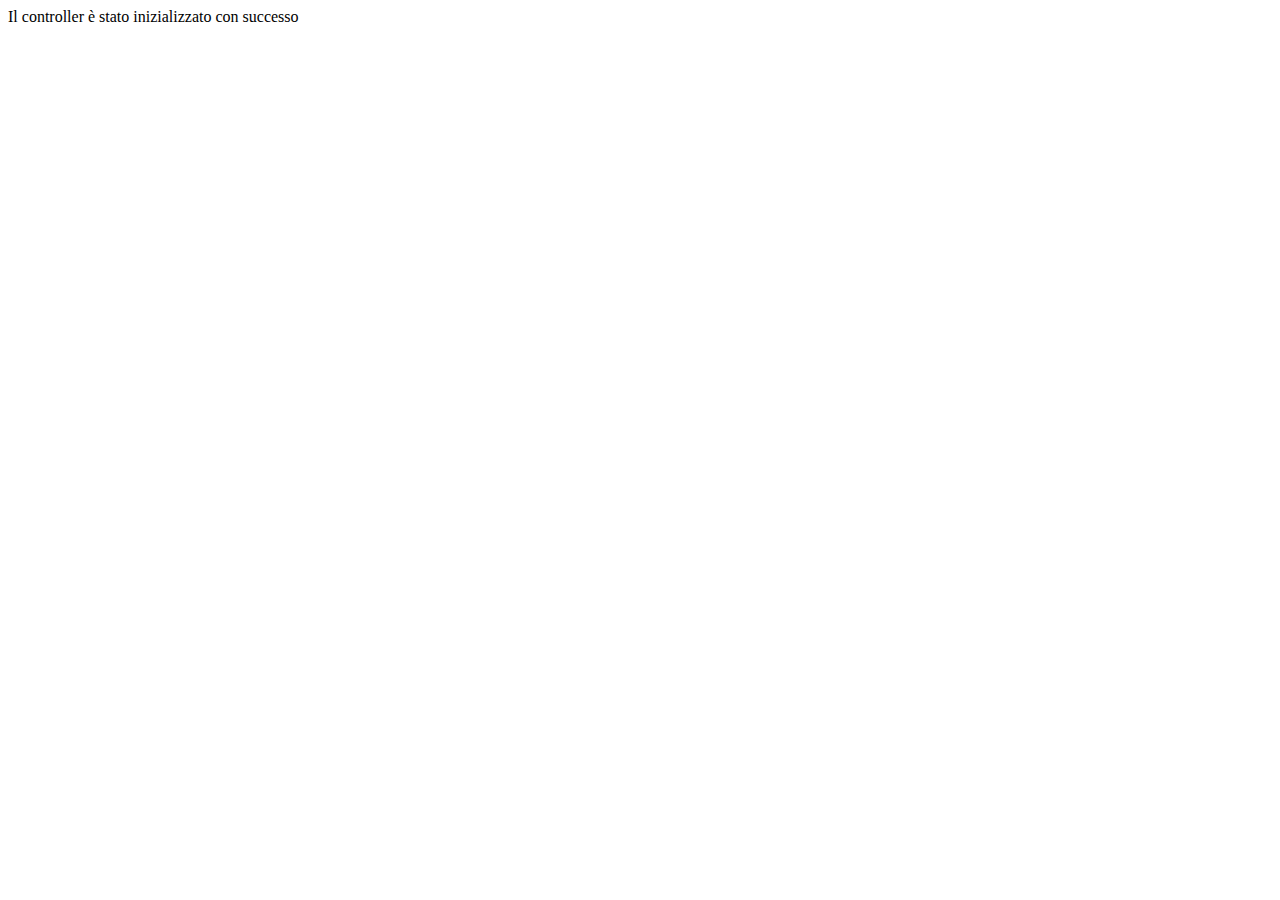
<file: html/api-controller.html>
<!DOCTYPE html>
<html lang="en-US">
<head>
  <meta charset="utf-8">
  <link href="../css/icons-definition.css" rel="stylesheet">
</head>
<script src="../js/angular.min.js"></script>
<script src="../js/ApiController.js"></script>
<body>

  <div ng-app="firstApp" ng-controller="ApiController">
    Il controller è stato inizializzato con successo
  </div>
</body>
</html>
</file>
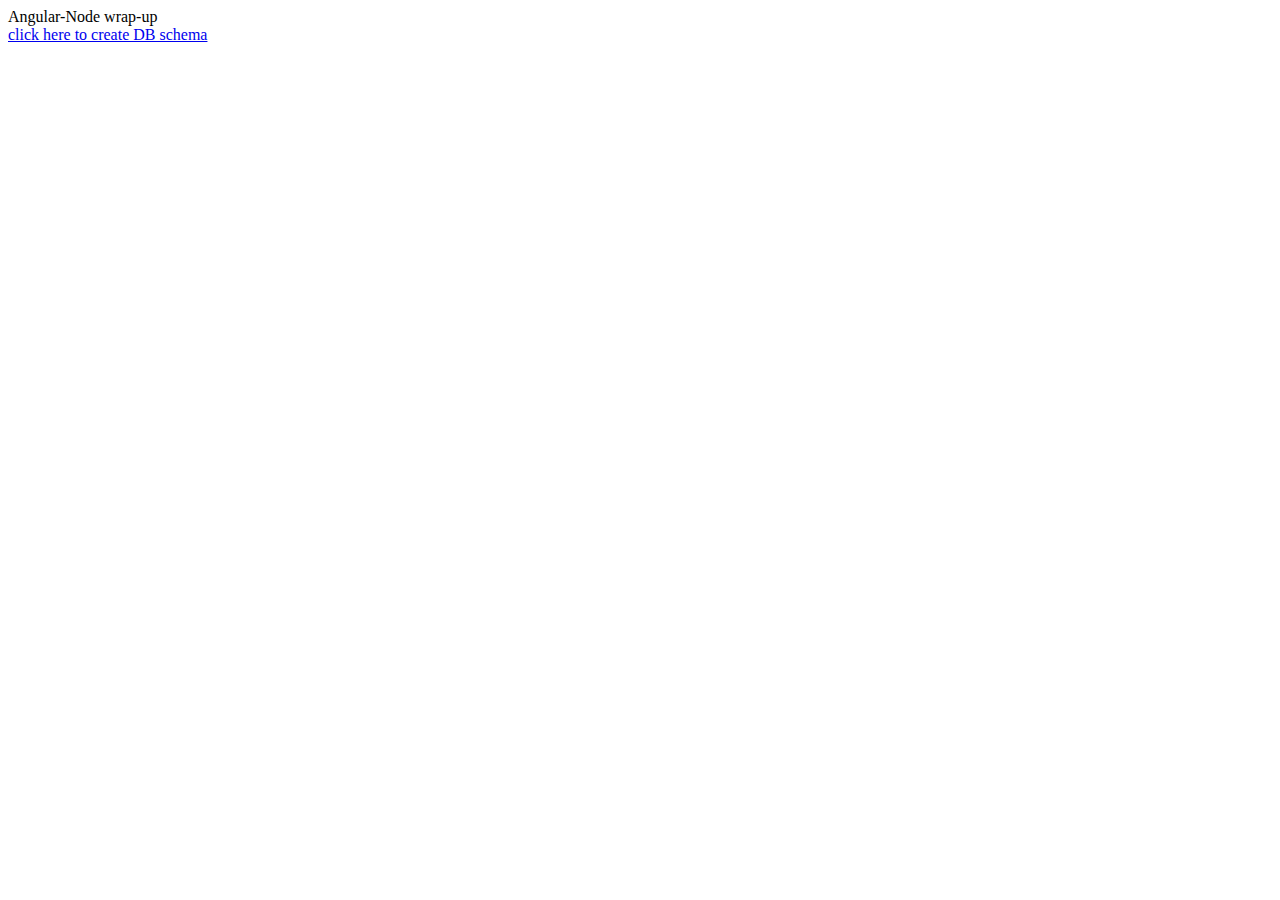
<file: html/create-schema.html>
<!DOCTYPE html>
<html lang="en-US">
<head>
  <meta charset="utf-8">
  <link href="../css/icons-definition.css" rel="stylesheet">
</head>
<script src="../js/angular.min.js"></script>
<script src="../js/CreateSchemaController.js"></script>
<script src="../js/CreateSchemaService.js"></script>
<body>
  Angular-Node wrap-up
  <div ng-app="createSchemaApp" ng-controller="CreateSchemaController">
      <a href="javascript:void(0)" ng-click="api.createSchema($event)">click here to create DB schema</a>
      <div ng-show="result.completed">
        <p ng-bind="result.message">&nbsp;({{result.code}})</p>
      </div>
  </div>
</body>
</html>
</file>
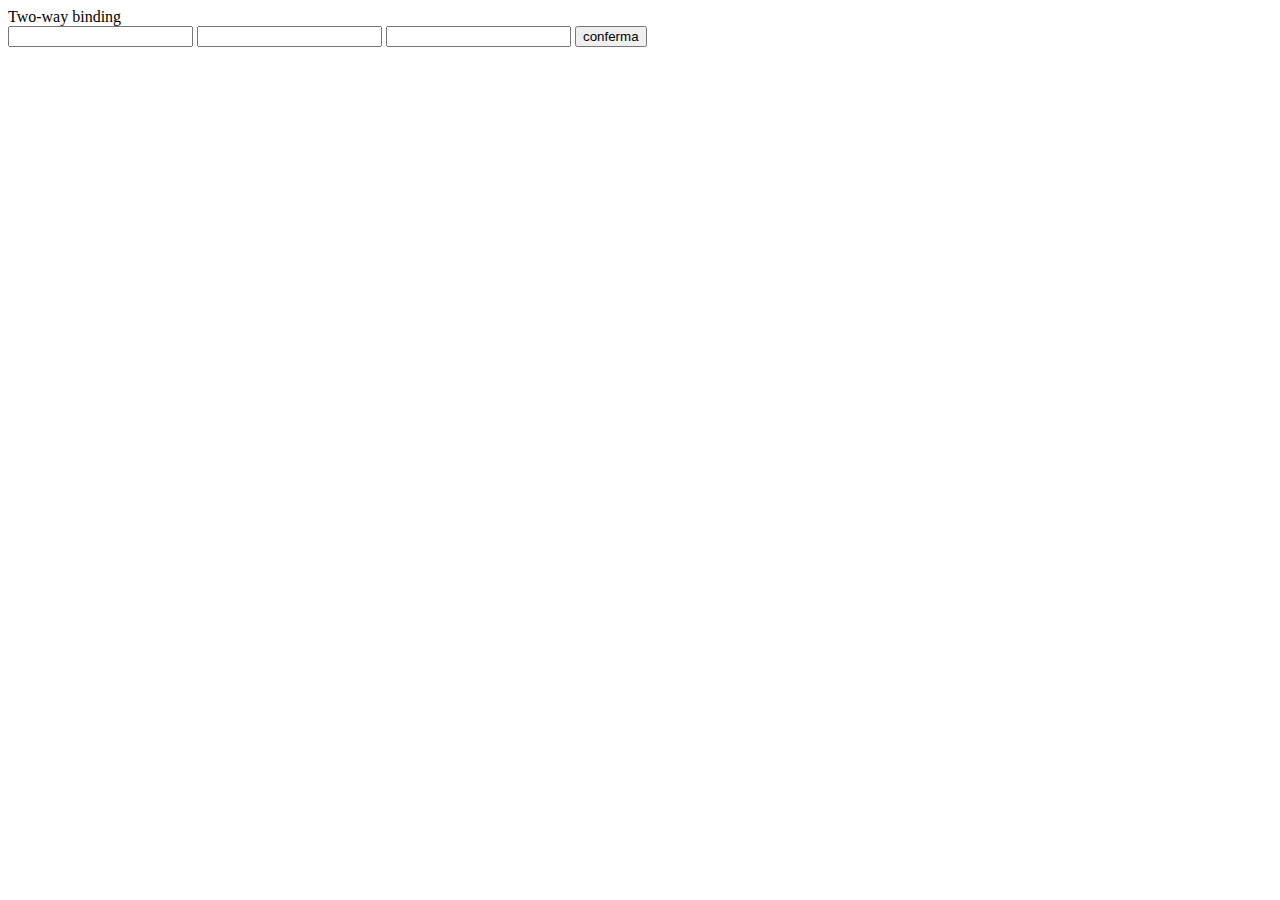
<file: html/first-form-validate.html>
<!DOCTYPE html>
<html lang="en-US">
<head>
  <meta charset="utf-8">
  <link href="../css/icons-definition.css" rel="stylesheet">
</head>
<script src="../js/angular.min.js"></script>
<script src="../js/FormValidateController.js"></script>
<body>
  Two-way binding
  <div ng-app="formValidateApp" ng-controller="FormValidateController">
    <form name="firstForm" ng-submit="api.hello($event)">
      <input type="text" ng-model="model.nome" required custom-validator/>
      <input type="text" ng-model="model.cognome" required custom-validator/>
      <input type="number" ng-model="model.eta" required custom-validator/>
      <input type="submit" value="conferma"/>
    </form>
  </div>
</body>
</html>
</file>
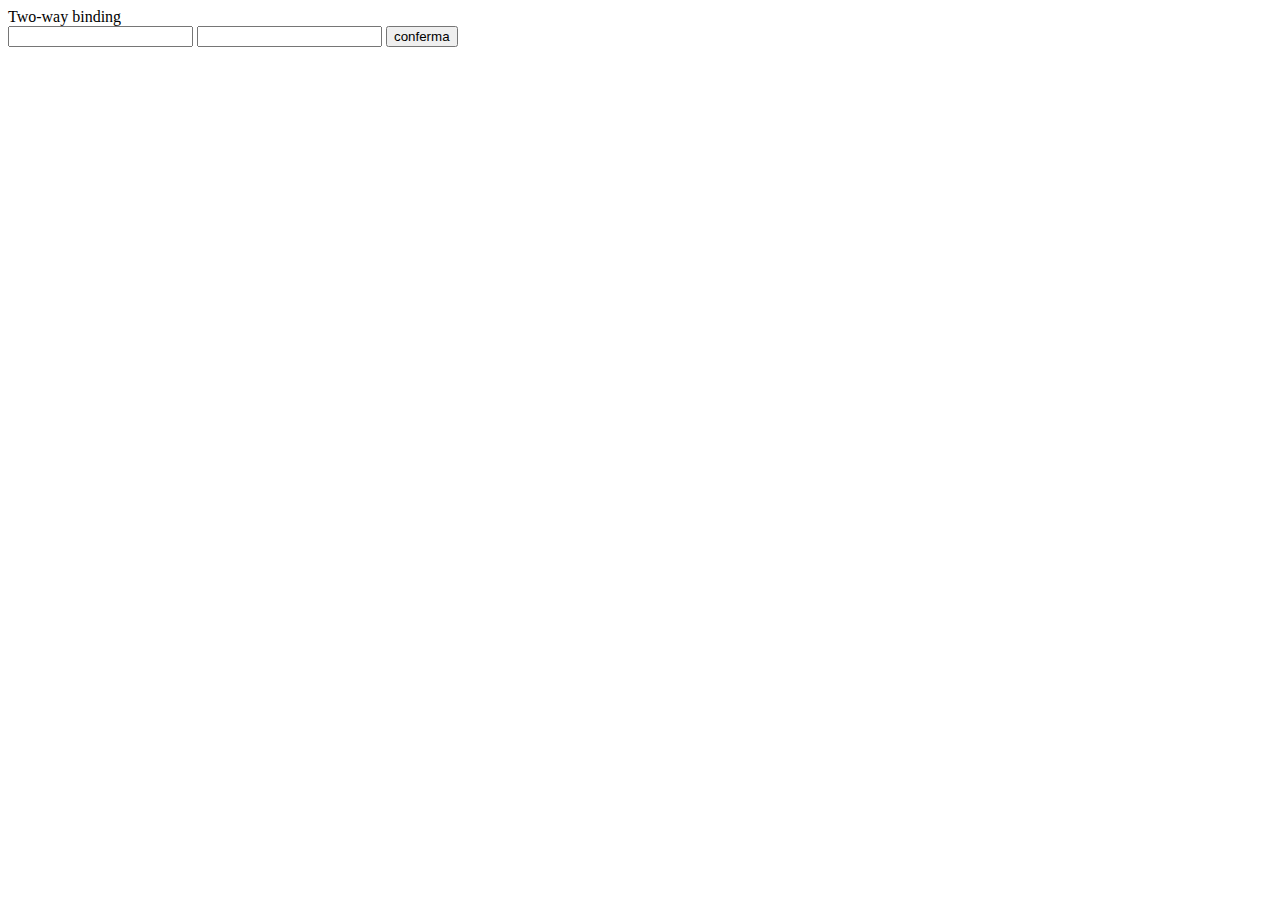
<file: html/first-form.html>
<!DOCTYPE html>
<html lang="en-US">
<head>
  <meta charset="utf-8">
  <link href="../css/icons-definition.css" rel="stylesheet">
</head>
<script src="../js/angular.min.js"></script>
<script src="../js/FormController.js"></script>
<body>
  Two-way binding
  <div ng-app="formApp" ng-controller="FormController">
    <form name="firstForm" ng-submit="api.hello($event)">
      <input type="text" ng-model="model.nome" required/>
      <input type="text" ng-model="model.cognome" required/>
      <input type="submit" value="conferma"/>
    </form>
  </div>
</body>
</html>
</file>
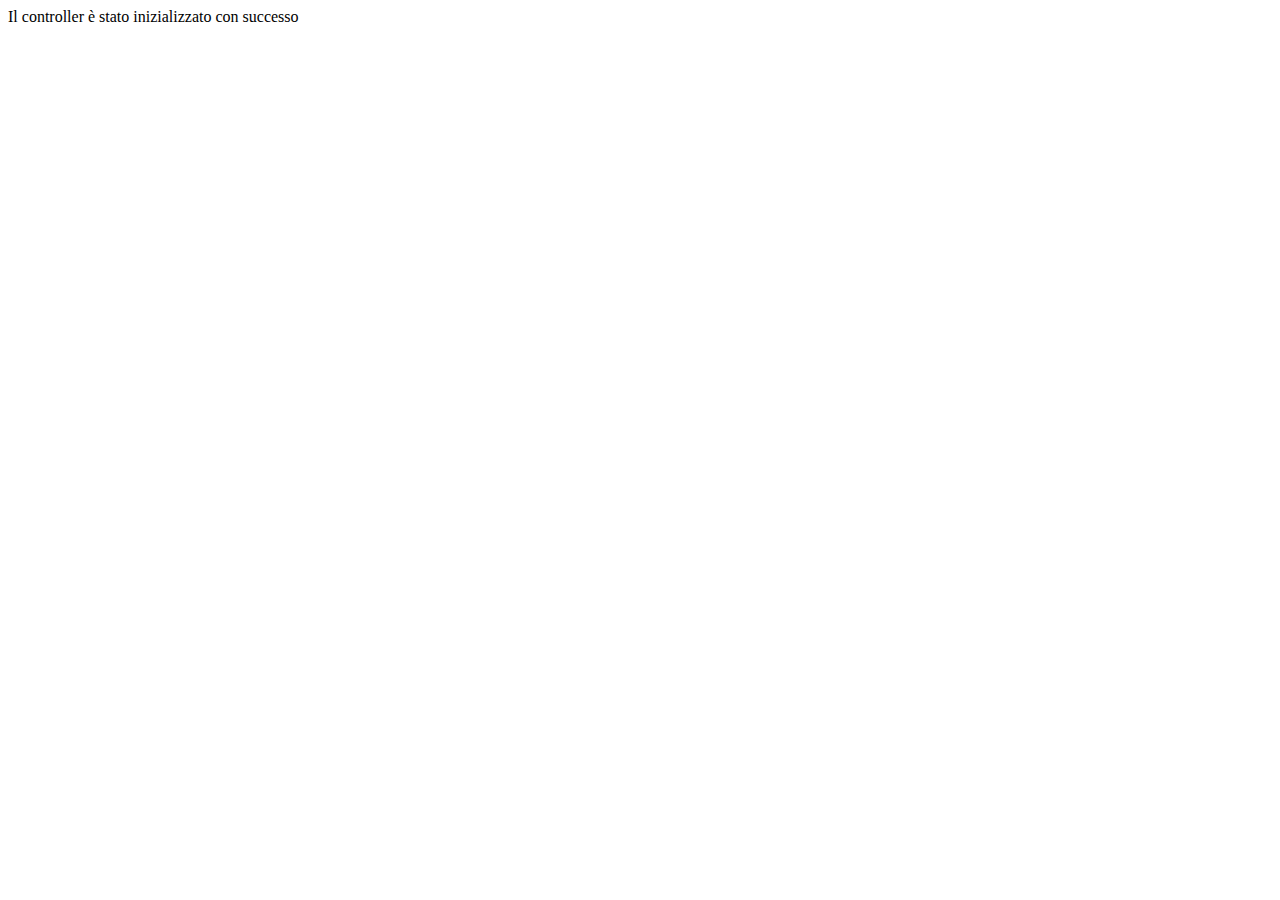
<file: html/init-controller.html>
<!DOCTYPE html>
<html lang="en-US">
<head>
  <meta charset="utf-8">
  <link href="../css/icons-definition.css" rel="stylesheet">
</head>
<script src="../js/angular.min.js"></script>
<script src="../js/FirstController.js"></script>
<body>

  <div ng-app="firstApp" ng-controller="FirstController">
    Il controller è stato inizializzato con successo
  </div>
</body>
</html>
</file>
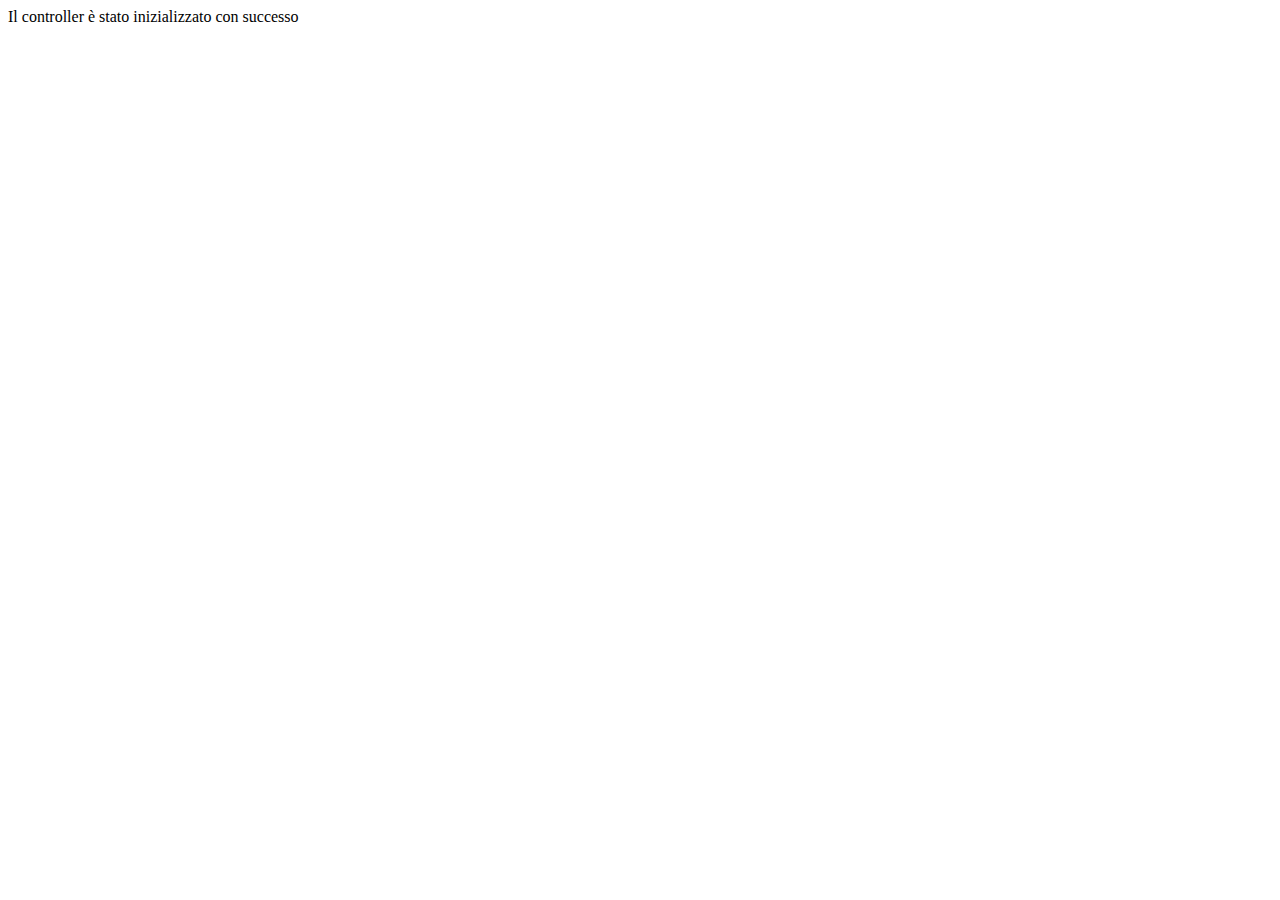
<file: html/service-controller.html>
<!DOCTYPE html>
<html lang="en-US">
<head>
  <meta charset="utf-8">
  <link href="../css/icons-definition.css" rel="stylesheet">
</head>
<script src="../js/angular.min.js"></script>
<script src="../js/ServiceController.js"></script>
<script src="../js/FirstService.js"></script>
<body>

  <div ng-app="serviceApp" ng-controller="ServiceController">
    Il controller è stato inizializzato con successo
  </div>
</body>
</html>
</file>
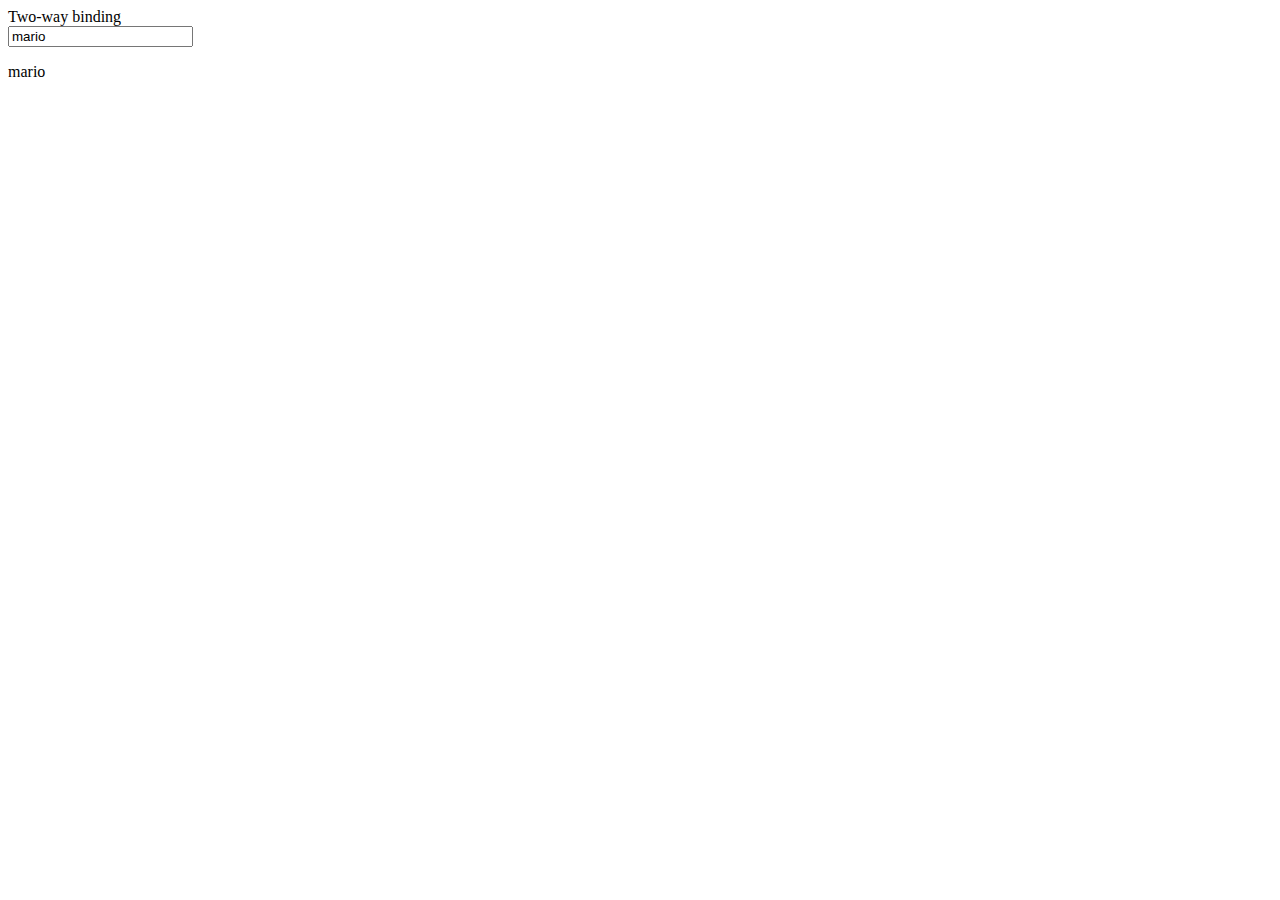
<file: html/two-way-binding.html>
<!DOCTYPE html>
<html lang="en-US">
<head>
  <meta charset="utf-8">
  <link href="../css/icons-definition.css" rel="stylesheet">
</head>
<script src="../js/angular.min.js"></script>
<script src="../js/FirstController.js"></script>
<body>
  Two-way binding
  <div ng-app="firstApp" ng-controller="FirstController">
    <input type="text" ng-model="model.nome" />
    <p ng-bind="model.nome">
    </p>
  </div>

</body>
</html>
</file>
<file: css/icons-definition.css>
/* fallback */
@font-face {
  font-family: 'Material Icons';
  font-style: normal;
  font-weight: 400;
  src: local('Material Icons'), local('MaterialIcons-Regular'), url(../fonts/google.woff2) format('woff2');
}

.material-icons {
  font-family: 'Material Icons';
  font-weight: normal;
  font-style: normal;
  font-size: 24px;
  line-height: 1;
  letter-spacing: normal;
  text-transform: none;
  display: inline-block;
  white-space: nowrap;
  word-wrap: normal;
  direction: ltr;
  -webkit-font-feature-settings: 'liga';
  -webkit-font-smoothing: antialiased;
}
</file>
